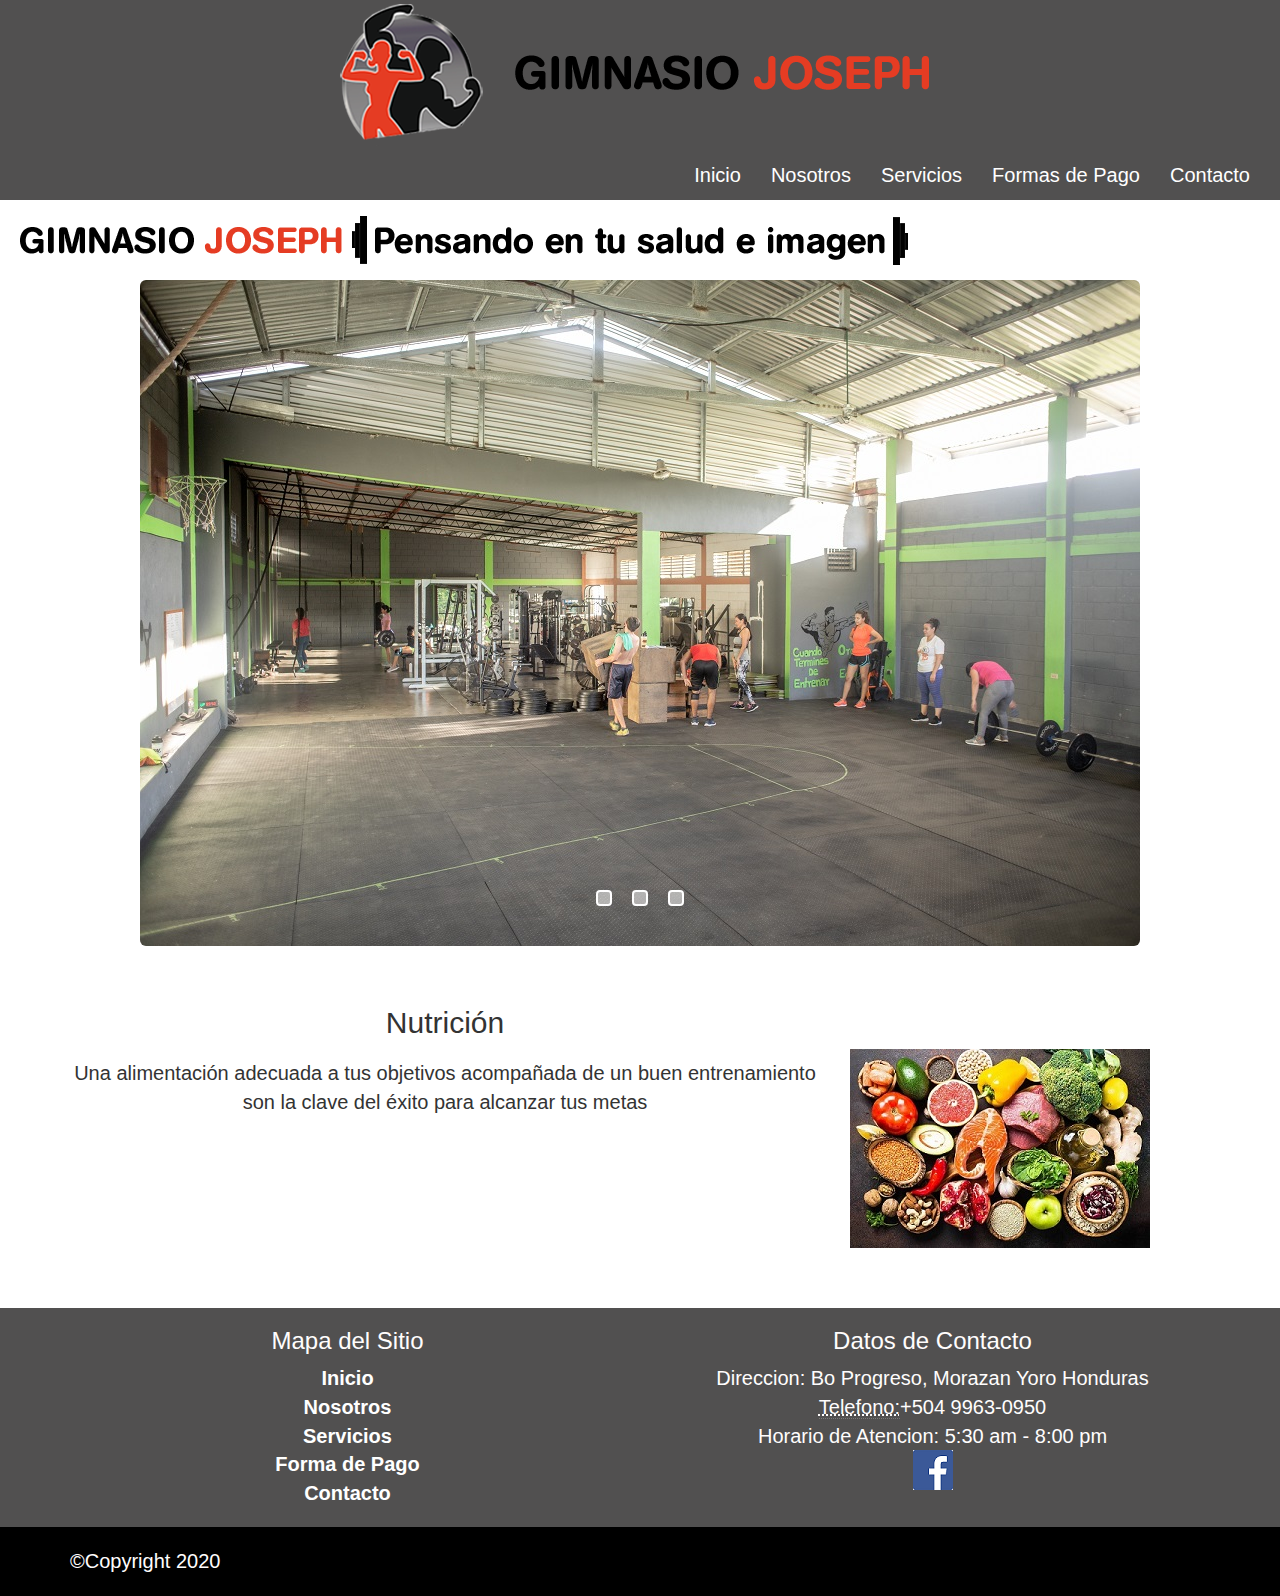
<file: index.html>
<!DOCTYPE html>
<html lang="en">
  <head>
    <meta charset="utf-8">
	<meta http-equiv="X-UA-Compatible" content="IE=edge">
	<meta name="viewport" content="width=device-width, initial-scale=1">
    <title>Gimnasio Joseph</title>
    <!-- Bootstrap -->
	<!-- <link href="css/bootstrap.css" rel="stylesheet"> -->
	<link href="css/bootstrap-3.3.7.css" rel="stylesheet" type="text/css">
	<link href="css/estilo.css" rel="stylesheet" type="text/css">

	<!-- HTML5 shim and Respond.js for IE8 support of HTML5 elements and media queries -->
	<!-- WARNING: Respond.js doesn't work if you view the page via file:// -->
	<!--[if lt IE 9]>
		  <script src="https://oss.maxcdn.com/html5shiv/3.7.2/html5shiv.min.js"></script>
		  <script src="https://oss.maxcdn.com/respond/1.4.2/respond.min.js"></script>
		<![endif]-->
  </head>
  <body>
  <!--Navegador-->

  
    <nav class="navbar navbar-default">
    <div style="text-align: center">
 	<img src="imagen/11.png" alt=""  style="max-width: 100%;width: auto;height: auto;">
 </div>
    <div class="container-fluid">
      <!-- Brand and toggle get grouped for better mobile display -->
      <div class="navbar-header">
        <button type="button" class="navbar-toggle collapsed" data-toggle="collapse" data-target="#defaultNavbar1" aria-expanded="false"><span class="sr-only">Toggle navigation</span><span class="icon-bar"></span><span class="icon-bar"></span><span class="icon-bar"></span></button>
		  <a class="navbar-brand" href="#"></a></div>
      <!-- Collect the nav links, forms, and other content for toggling -->
      <div class="collapse navbar-collapse" id="defaultNavbar1">
        <ul class="nav navbar-nav navbar-right">
          <li><a href="index.html">Inicio</a></li>
          <li><a href="nosotros.html">Nosotros</a></li>
          <li><a href="servicios.html">Servicios</a></li>
          <li><a href="pago.html">Formas de Pago</a></li>
          <li><a href="contacto.html">Contacto</a></li>
         
        </ul>
        
       
      </div>
      <!-- /.navbar-collapse -->
    </div>
    <!-- /.container-fluid -->
  </nav>

  <!--titulo-->
  <div style="text-align:inherit">
 	<img src="imagen/eslogan.png" alt=""  style="max-width: 100%;width: auto;height: auto; padding: 15px;">
 </div>
  
  	
  <!--Nutricion-->
 
    
    
    
  <!--Carrucel--> 
 
   <center>

   <div class="container-all">
      <input type="radio" id="1" name="image-slide" hidden/>
      <input type="radio" id="2" name="image-slide" hidden/>
      <input type="radio" id="3" name="image-slide" hidden/>
      <div class="slide">
         <div class="item-slide">
            <img src="imagen/local3.jpg">
         </div>
         <div class="item-slide">
            <img src="imagen/pelotas.jpg">
         </div>
         <div class="item-slide">
            <img src="imagen/local334.jpg">
         </div>
      </div>
      <div class="pagination">
         <label class="pagination-item" for="1">
         <img src="imagen/local3.jpg">
         </label>
         <label class="pagination-item" for="2">
         <img src="imagen/pelotas.jpg">
         </label>
         <label class="pagination-item" for="3">
         <img src="imagen/local334.jpg">
         </label>
      </div>
   </div>
  </center>
  
  
  <!--Nutricion-->
   
   
    <section>  
   <div class="container espacio">
   	<div class="row">
   		<div class="col-md-8">
   		<center>
   			<h2>Nutrición</h2>
   		</div>
   		<div class="col-md-8">
   			<p>
   			<center>
   			Una alimentación adecuada a tus objetivos acompañada de un buen entrenamiento son la clave del éxito para alcanzar tus metas </center></p>
   			</center>
   		</div>
   		
   		<div class="col-md-4">
   			<img src="imagen/nutricion.jpg" alt="">
   		</div>
   		
   		
   		
   	</div>
   </div>
</section>
  <!--Pie de Pagina-->
  
   	  <footer>
	      
		  <section class="pie1 ">
		      <div class="container">
			     <div class="row text-center">
					 <div class="col-md-6">
						 <h3>Mapa del Sitio</h3>
						  <dl>
							  <dt><a href="index.html">Inicio</a></dt>
							  <dt><a href="nosotros.html">Nosotros</a></dt>
							  <dt><a href="servicios.html">Servicios</a></dt>
							  <dt><a href="pago.html">Forma de Pago</a></dt>
							  <dt><a href="contacto.html">Contacto</a></dt>
						 </dl>
					 </div>
					 <div class="col-md-6">
						 <h3>Datos de Contacto</h3>
						  <adress>
							  Direccion: Bo Progreso, Morazan Yoro Honduras<br>
							  <abbr title="phone">Telefono:</abbr>+504 9963-0950 <br>
							  Horario de Atencion: 5:30 am - 8:00 pm <br>
						 </adress>
						 <a href="https://www.facebook.com/profile.php?id=100009356164687"><img src="imagen/584ac2d03ac3a570f94a666d.png" alt=""></a>
					 </div>
				  </div>
			  
			  </div>
		  </section>

		  
		  <section class="pie2">
		      		  <div class="container">
			  &copy;Copyright 2020
		  </div>
		  </section>
	    
	  </footer>
  
  
  
  
  
	<!-- jQuery (necessary for Bootstrap's JavaScript plugins) --> 
	<script src="js/jquery-1.11.3.min.js"></script>

	<!-- Include all compiled plugins (below), or include individual files as needed --> 
	<!-- <script src="js/bootstrap.js"></script> -->
  <script src="js/bootstrap-3.3.7.js"></script>
</body>
</html>
</file>
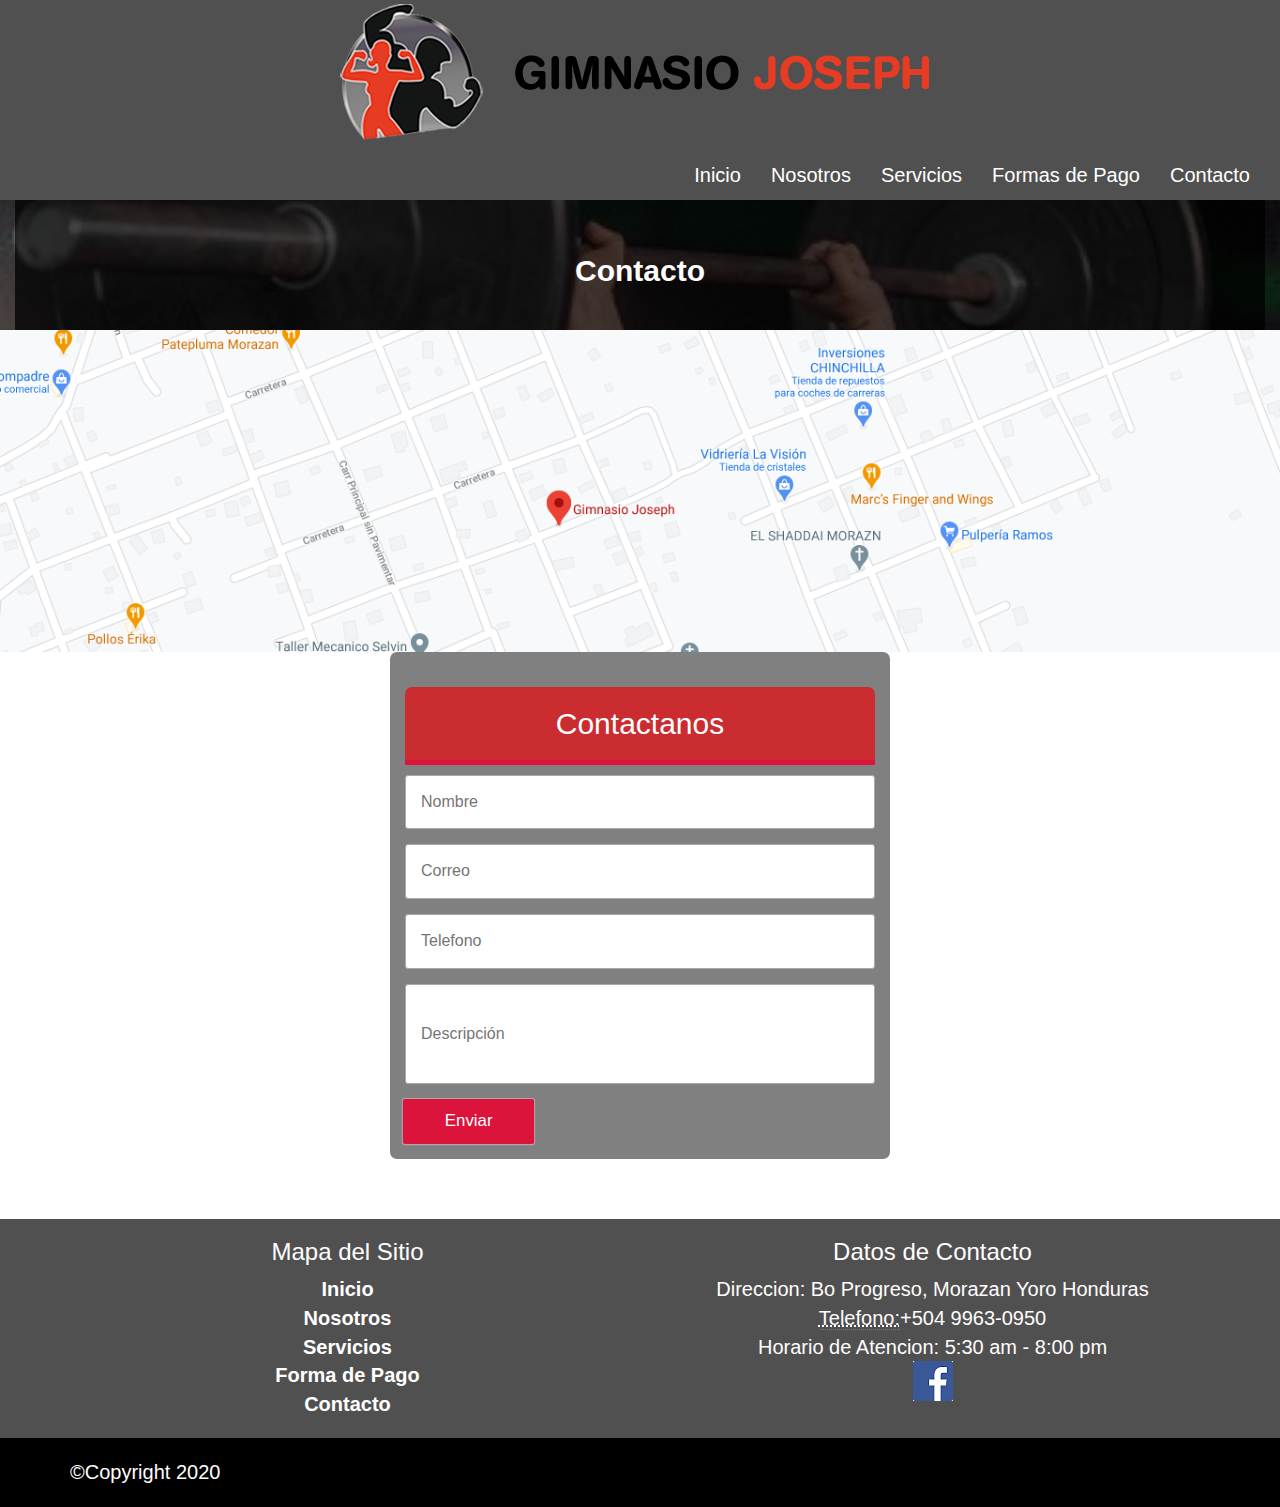
<file: contacto.html>
<!DOCTYPE html>
<html lang="en">
  <head>
    <meta charset="utf-8">
	<meta http-equiv="X-UA-Compatible" content="IE=edge">
	<meta name="viewport" content="width=device-width, initial-scale=1">
    <title>Gimnasio Joseph</title>
    <!-- Bootstrap -->
	<!-- <link href="css/bootstrap.css" rel="stylesheet"> -->
	<link href="css/bootstrap-3.3.7.css" rel="stylesheet" type="text/css">
	<link href="css/estilo.css" rel="stylesheet" type="text/css">

	<!-- HTML5 shim and Respond.js for IE8 support of HTML5 elements and media queries -->
	<!-- WARNING: Respond.js doesn't work if you view the page via file:// -->
	<!--[if lt IE 9]>
		  <script src="https://oss.maxcdn.com/html5shiv/3.7.2/html5shiv.min.js"></script>
		  <script src="https://oss.maxcdn.com/respond/1.4.2/respond.min.js"></script>
		<![endif]-->
  </head>
  <body>
  <!--Navegador-->
  <section>
   
  </section>
  
    <nav class="navbar navbar-default">
    <div style="text-align: center">
 	<img src="imagen/11.png" alt=""  style="max-width: 100%;width: auto;height: auto;">
 </div>
    <div class="container-fluid">
      <!-- Brand and toggle get grouped for better mobile display -->
      <div class="navbar-header">
        <button type="button" class="navbar-toggle collapsed" data-toggle="collapse" data-target="#defaultNavbar1" aria-expanded="false"><span class="sr-only">Toggle navigation</span><span class="icon-bar"></span><span class="icon-bar"></span><span class="icon-bar"></span></button>
		  <a class="navbar-brand" href="#"></a></div>
      <!-- Collect the nav links, forms, and other content for toggling -->
      <div class="collapse navbar-collapse" id="defaultNavbar1">
        <ul class="nav navbar-nav navbar-right">
          <li><a href="index.html">Inicio</a></li>
          <li><a href="nosotros.html">Nosotros</a></li>
          <li><a href="servicios.html">Servicios</a></li>
          <li><a href="pago.html">Formas de Pago</a></li>
          <li><a href="contacto.html">Contacto</a></li>
         
        </ul>
        
       
      </div>
      <!-- /.navbar-collapse -->
    </div>
    <!-- /.container-fluid -->
  </nav>


  	
    
    
    
  <!--Contenido--> 
 <section>
 	<div class="container-fluid" id="titulo">
     <div class="subtitulo">
     	<h2><strong>Contacto</strong></B></h2>
     </div>
 	</div>
 </section>
  
  <!--contacto-->
<a href="https://www.google.com/maps/place/Gimnasio+Joseph/@15.3160252,-87.6003437,17z/data=!3m1!4b1!4m5!3m4!1s0x8f661e963c9d52fd:0x749cbf1bc000929d!8m2!3d15.31602!4d-87.598155"><img src="imagen/2020-10-20.png" alt="" width="100%"></a>
 
 
<!--Formulario-->
<form action="resgistrar.php" method="post" class="form-register">
<h2 class="form-titulo">Contactanos</h2>
<div class="contenedor-inputs">
	<input type="text" name="nombre" placeholder="Nombre" class="input-48" required>
	<input type="text" name="correo" placeholder="Correo" class="input-48" required>
	<input type="text" name="telefono" placeholder="Telefono" class="input-48" required>
	<input type="text" name="descripción" placeholder="Descripción" class="input-100" required>
	<input type="submit" value="Enviar" class="btn-enviar" required>
</div>
</form>
 
  <!--Pie de Pagina-->
  
   	  <footer>
	      
		  <section class="pie1 ">
		      <div class="container">
			     <div class="row text-center">
					 <div class="col-md-6">
						 <h3>Mapa del Sitio</h3>
						  <dl>
							  <dt><a href="index.html">Inicio</a></dt>
							  <dt><a href="nosotros.html">Nosotros</a></dt>
							  <dt><a href="servicios.html">Servicios</a></dt>
							  <dt><a href="pago.html">Forma de Pago</a></dt>
							  <dt><a href="contacto.html">Contacto</a></dt>
						 </dl>
					 </div>
					 <div class="col-md-6">
						 <h3>Datos de Contacto</h3>
						  <adress>
							  Direccion: Bo Progreso, Morazan Yoro Honduras<br>
							  <abbr title="phone">Telefono:</abbr>+504 9963-0950 <br>
							  Horario de Atencion: 5:30 am - 8:00 pm <br>
						 </adress>
						 <a href="https://www.facebook.com/profile.php?id=100009356164687"><img src="imagen/584ac2d03ac3a570f94a666d.png" alt=""></a>
					 </div>
				  </div>
			  
			  </div>
		  </section>

		  
		  <section class="pie2">
		      		  <div class="container">
			  &copy;Copyright 2020
		  </div>
		  </section>
	    
	  </footer>
  
  
  
  
  
	<!-- jQuery (necessary for Bootstrap's JavaScript plugins) --> 
	<script src="js/jquery-1.11.3.min.js"></script>

	<!-- Include all compiled plugins (below), or include individual files as needed --> 
	<!-- <script src="js/bootstrap.js"></script> -->
  <script src="js/bootstrap-3.3.7.js"></script>
</body>
</html>
</file>
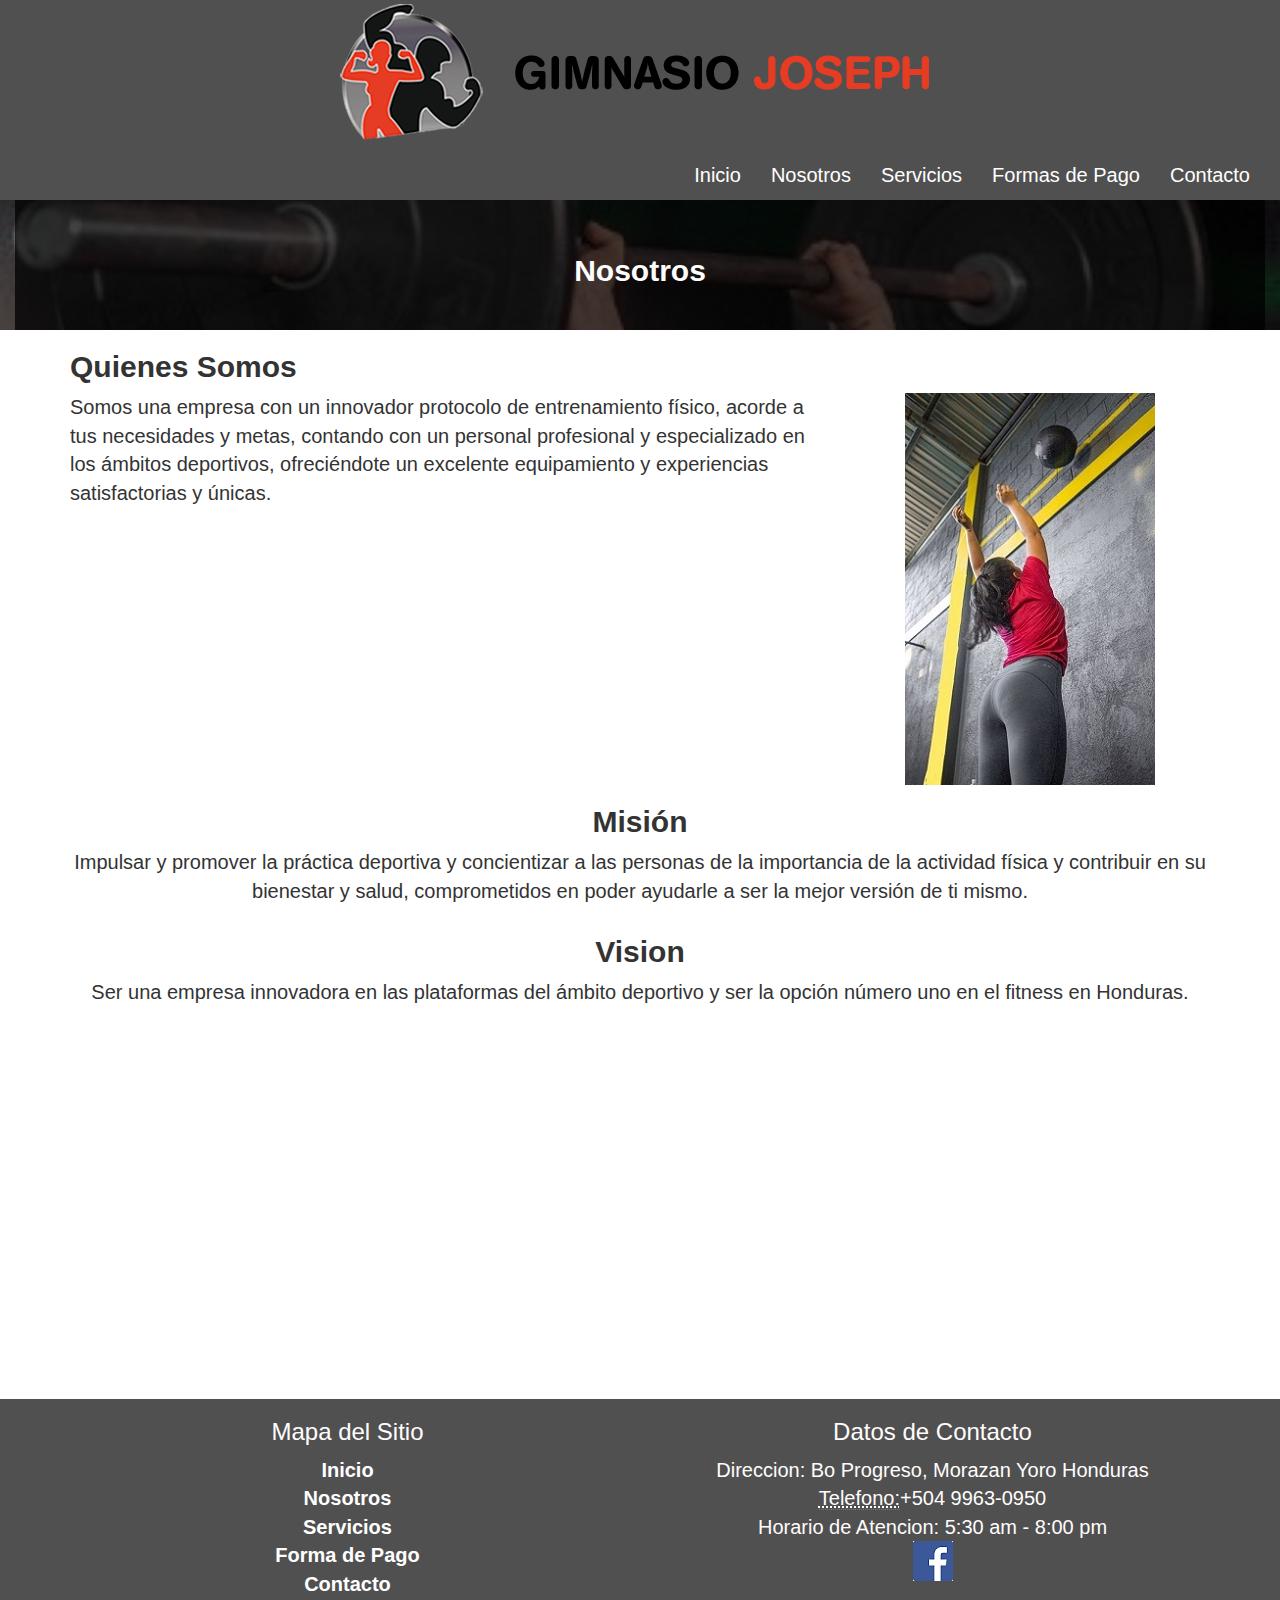
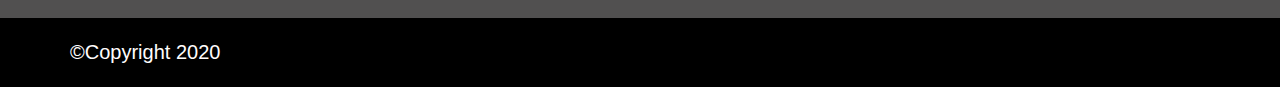
<file: nosotros.html>
<!DOCTYPE html>
<html lang="en">
  <head>
    <meta charset="utf-8">
	<meta http-equiv="X-UA-Compatible" content="IE=edge">
	<meta name="viewport" content="width=device-width, initial-scale=1">
    <title>Gimnasio Joseph</title>
    <!-- Bootstrap -->
	<!-- <link href="css/bootstrap.css" rel="stylesheet"> -->
	<link href="css/bootstrap-3.3.7.css" rel="stylesheet" type="text/css">
	<link href="css/estilo.css" rel="stylesheet" type="text/css">

	<!-- HTML5 shim and Respond.js for IE8 support of HTML5 elements and media queries -->
	<!-- WARNING: Respond.js doesn't work if you view the page via file:// -->
	<!--[if lt IE 9]>
		  <script src="https://oss.maxcdn.com/html5shiv/3.7.2/html5shiv.min.js"></script>
		  <script src="https://oss.maxcdn.com/respond/1.4.2/respond.min.js"></script>
		<![endif]-->
  </head>
  <body>
  <!--Navegador-->
  <section>
   
  </section>
  
    <nav class="navbar navbar-default">
    <div style="text-align: center">
 	<img src="imagen/11.png" alt=""  style="max-width: 100%;width: auto;height: auto;">
 </div>
    <div class="container-fluid">
      <!-- Brand and toggle get grouped for better mobile display -->
      <div class="navbar-header">
        <button type="button" class="navbar-toggle collapsed" data-toggle="collapse" data-target="#defaultNavbar1" aria-expanded="false"><span class="sr-only">Toggle navigation</span><span class="icon-bar"></span><span class="icon-bar"></span><span class="icon-bar"></span></button>
		  <a class="navbar-brand" href="#"></a></div>
      <!-- Collect the nav links, forms, and other content for toggling -->
      <div class="collapse navbar-collapse" id="defaultNavbar1">
        <ul class="nav navbar-nav navbar-right">
          <li><a href="index.html">Inicio</a></li>
          <li><a href="nosotros.html">Nosotros</a></li>
          <li><a href="servicios.html">Servicios</a></li>
          <li><a href="pago.html">Formas de Pago</a></li>
          <li><a href="contacto.html">Contacto</a></li>
         
        </ul>
        
       
      </div>
      <!-- /.navbar-collapse -->
    </div>
    <!-- /.container-fluid -->
  </nav>


  	
    
    
    
  <!--Contenido--> 
 <section>
 	<div class="container-fluid" id="titulo">
     <div class="subtitulo">
     	<h2><strong>Nosotros</strong></B></h2>
     </div>
 	
 </div>
   
   
    <section>  
   <div class="container">
   	<div class="row">
   		<div class="col-md-12">
   			<h2><strong>Quienes Somos</strong></h2>
   		</div>
   		
   		<div class="col-md-8">
   			<p>Somos una empresa con un innovador protocolo de entrenamiento físico, acorde a tus necesidades y metas, contando con un personal profesional y especializado en los ámbitos deportivos, ofreciéndote un excelente equipamiento y experiencias satisfactorias y únicas.</p>
   		</div>
   			<div class="col-md-4">
   			<Center>
   			<img src="imagen/photo4927302437954496856.jpg" alt="">
   			</Center>
   		</div>
   	</div>
</div>
   	<center>
   <div class="container">
   	<div class="row">
   		<div class="col-md-12">
			<h2><STRONG>Misión</strong></h2>
   		</div>
   		
   		<div class="col-md-12">
   			<p>Impulsar y promover la práctica deportiva y concientizar a las personas de la importancia de la actividad física y contribuir en su bienestar y salud, comprometidos en poder ayudarle a ser la mejor versión de ti mismo.</p>
   		</div>
   		
   		
   	</div>
</div>
  
  <div class="container">
   	<div class="row">	  	
  	  	<div class="col-md-12">
   			<h2><strong>Vision</strong></h2>
   		</div>
   		
  	  	<div class="col-md-12">	
   		<p>Ser una empresa innovadora en las plataformas del ámbito deportivo y ser la opción número uno en el fitness en Honduras.</p>
   		</div>
   			</div>
</div>
  	  	
   	  	</center>
   	  	<center>
   	  <iframe width="560" height="315" src="https://www.youtube.com/embed/_9PT5Du-cjo" frameborder="0" allow="accelerometer; autoplay; clipboard-write; encrypted-media; gyroscope; picture-in-picture" allowfullscreen></iframe>
        </center>
 </section>
  <!--Pie de Pagina-->
  
   	  <footer>
	      
		  <section class="pie1 ">
		      <div class="container">
			     <div class="row text-center">
					 <div class="col-md-6">
						 <h3>Mapa del Sitio</h3>
						  <dl>
							  <dt><a href="index.html">Inicio</a></dt>
							  <dt><a href="nosotros.html">Nosotros</a></dt>
							  <dt><a href="servicios.html">Servicios</a></dt>
							  <dt><a href="pago.html">Forma de Pago</a></dt>
							  <dt><a href="contacto.html">Contacto</a></dt>
						 </dl>
					 </div>
					 <div class="col-md-6">
						 <h3>Datos de Contacto</h3>
						  <adress>
							  Direccion: Bo Progreso, Morazan Yoro Honduras<br>
							  <abbr title="phone">Telefono:</abbr>+504 9963-0950 <br>
							  Horario de Atencion: 5:30 am - 8:00 pm <br>
						 </adress>
						 <a href="https://www.facebook.com/profile.php?id=100009356164687"><img src="imagen/584ac2d03ac3a570f94a666d.png" alt=""></a>
					 </div>
				  </div>
			  
			  </div>
		  </section>

		  
		  <section class="pie2">
		      		  <div class="container">
			  &copy;Copyright 2020
		  </div>
		  </section>
	    
	  </footer>
  
  
  
  
  
	<!-- jQuery (necessary for Bootstrap's JavaScript plugins) --> 
	<script src="js/jquery-1.11.3.min.js"></script>

	<!-- Include all compiled plugins (below), or include individual files as needed --> 
	<!-- <script src="js/bootstrap.js"></script> -->
  <script src="js/bootstrap-3.3.7.js"></script>
</body>
</html>
</file>
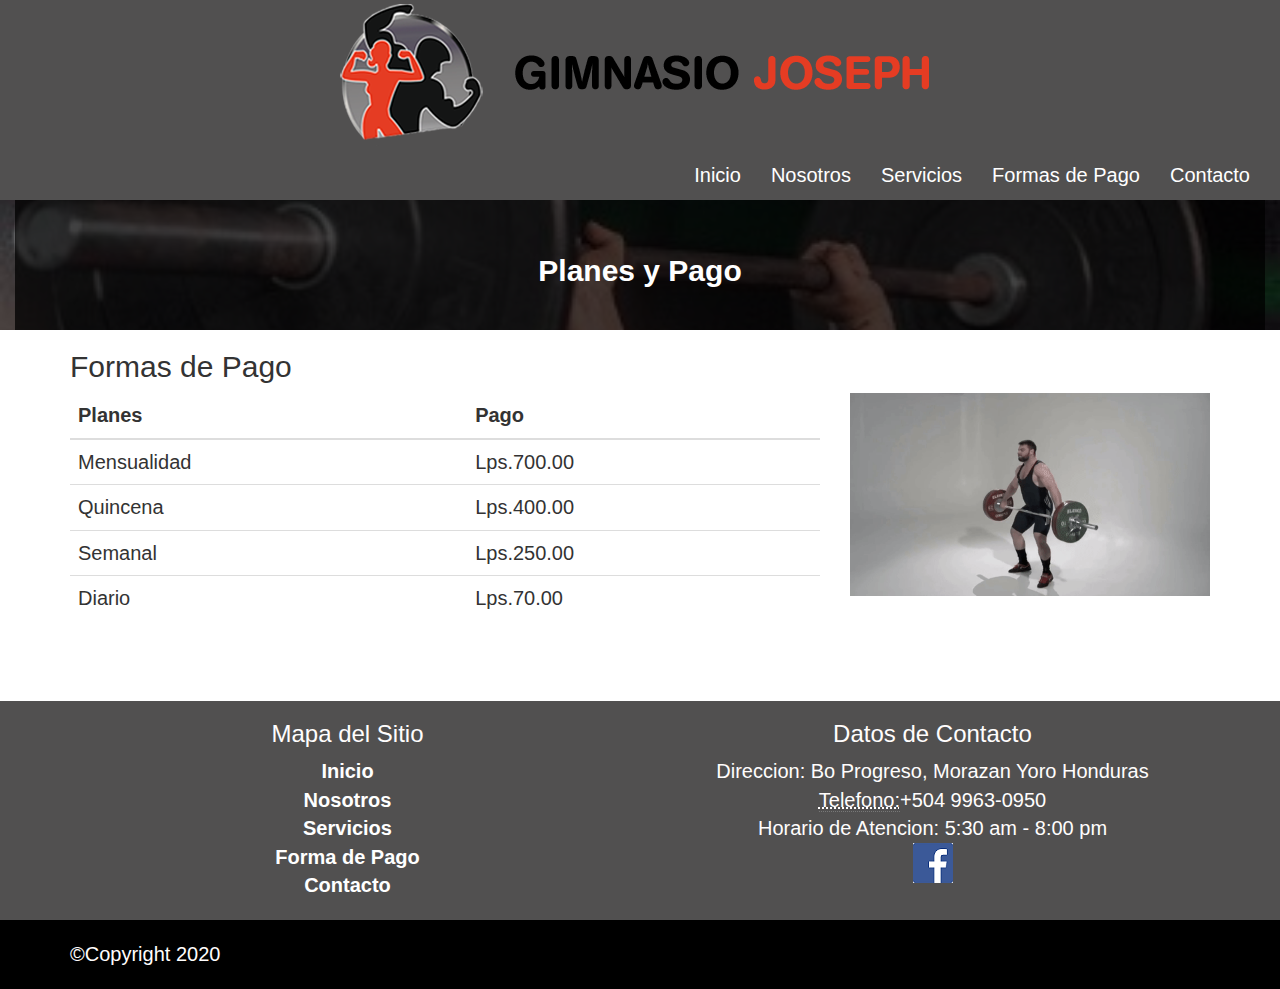
<file: pago.html>
<!DOCTYPE html>
<html lang="en">
  <head>
    <meta charset="utf-8">
	<meta http-equiv="X-UA-Compatible" content="IE=edge">
	<meta name="viewport" content="width=device-width, initial-scale=1">
    <title>Gimnasio Joseph</title>
    <!-- Bootstrap -->
	<!-- <link href="css/bootstrap.css" rel="stylesheet"> -->
	<link href="css/bootstrap-3.3.7.css" rel="stylesheet" type="text/css">
	<link href="css/estilo.css" rel="stylesheet" type="text/css">

	<!-- HTML5 shim and Respond.js for IE8 support of HTML5 elements and media queries -->
	<!-- WARNING: Respond.js doesn't work if you view the page via file:// -->
	<!--[if lt IE 9]>
		  <script src="https://oss.maxcdn.com/html5shiv/3.7.2/html5shiv.min.js"></script>
		  <script src="https://oss.maxcdn.com/respond/1.4.2/respond.min.js"></script>
		<![endif]-->
  </head>
  <body>
  <!--Navegador-->
  <section>
   
  </section>
  
    <nav class="navbar navbar-default">
    <div style="text-align: center">
 	<img src="imagen/11.png" alt=""  style="max-width: 100%;width: auto;height: auto;">
 </div>
    <div class="container-fluid">
      <!-- Brand and toggle get grouped for better mobile display -->
      <div class="navbar-header">
        <button type="button" class="navbar-toggle collapsed" data-toggle="collapse" data-target="#defaultNavbar1" aria-expanded="false"><span class="sr-only">Toggle navigation</span><span class="icon-bar"></span><span class="icon-bar"></span><span class="icon-bar"></span></button>
		  <a class="navbar-brand" href="#"></a></div>
      <!-- Collect the nav links, forms, and other content for toggling -->
      <div class="collapse navbar-collapse" id="defaultNavbar1">
        <ul class="nav navbar-nav navbar-right">
          <li><a href="index.html">Inicio</a></li>
          <li><a href="nosotros.html">Nosotros</a></li>
          <li><a href="servicios.html">Servicios</a></li>
          <li><a href="pago.html">Formas de Pago</a></li>
          <li><a href="contacto.html">Contacto</a></li>
         
        </ul>
        
       
      </div>
      <!-- /.navbar-collapse -->
    </div>
    <!-- /.container-fluid -->
  </nav>


  	
    
    
    
  <!--Contenido--> 
<section>
 	<div class="container-fluid" id="titulo">
     <div class="subtitulo">
     	<h2><strong>Planes y Pago</strong></B></h2>
     </div>
</Section>
<section>
   <div class="container">
   		<div class="row">
   			<div class="col-md-12">
   				<h2>Formas de Pago</h2>
   			</div>
   		
   			<div class="col-md-8">	
   				<table class="table">
   					<thead>
   						<tr>
   							<th>Planes</th>
   							<th>Pago</th>
   						</tr>
   					</thead>
   					<tbody>
   						<tr>
   							<td>Mensualidad</td>
   							<td>Lps.700.00</td>	
   						</tr>
   						<tr>
   						  <td>Quincena</td>
   						  <td>Lps.400.00</td>  
					  </tr>
   						<tr>
   						  <td>Semanal</td>
   						  <td>Lps.250.00</td>
					  </tr>
   						<tr>
   						  <td>Diario</td>
   						  <td>Lps.70.00</td>
					  </tr>
   					</tbody>
   				</table>
   			</div>
   			
   			<div class="col-md-4">
   				<img src="imagen/VeneratedHomelyHorsechestnutleafminer-size_restricted.gif" alt="">
   			</div>
   			
   			
   			
   		</div>
   	</div>
   
 </section>
  <!--Pie de Pagina-->
  
   	  <footer>
	      
		  <section class="pie1 ">
		      <div class="container">
			     <div class="row text-center">
					 <div class="col-md-6">
						 <h3>Mapa del Sitio</h3>
						  <dl>
							  <dt><a href="index.html">Inicio</a></dt>
							  <dt><a href="nosotros.html">Nosotros</a></dt>
							  <dt><a href="servicios.html">Servicios</a></dt>
							  <dt><a href="pago.html">Forma de Pago</a></dt>
							  <dt><a href="contacto.html">Contacto</a></dt>
						 </dl>
					 </div>
					 <div class="col-md-6">
						 <h3>Datos de Contacto</h3>
						  <adress>
							  Direccion: Bo Progreso, Morazan Yoro Honduras<br>
							  <abbr title="phone">Telefono:</abbr>+504 9963-0950 <br>
							  Horario de Atencion: 5:30 am - 8:00 pm <br>
						 </adress>
						 <a href="https://www.facebook.com/profile.php?id=100009356164687"><img src="imagen/584ac2d03ac3a570f94a666d.png" alt=""></a>
					 </div>
				  </div>
			  
			  </div>
		  </section>

		  
		  <section class="pie2">
		      		  <div class="container">
			  &copy;Copyright 2020
		  </div>
		  </section>
	    
	  </footer>
  
  
  
  
  
	<!-- jQuery (necessary for Bootstrap's JavaScript plugins) --> 
	<script src="js/jquery-1.11.3.min.js"></script>

	<!-- Include all compiled plugins (below), or include individual files as needed --> 
	<!-- <script src="js/bootstrap.js"></script> -->
  <script src="js/bootstrap-3.3.7.js"></script>
</body>
</html>
</file>
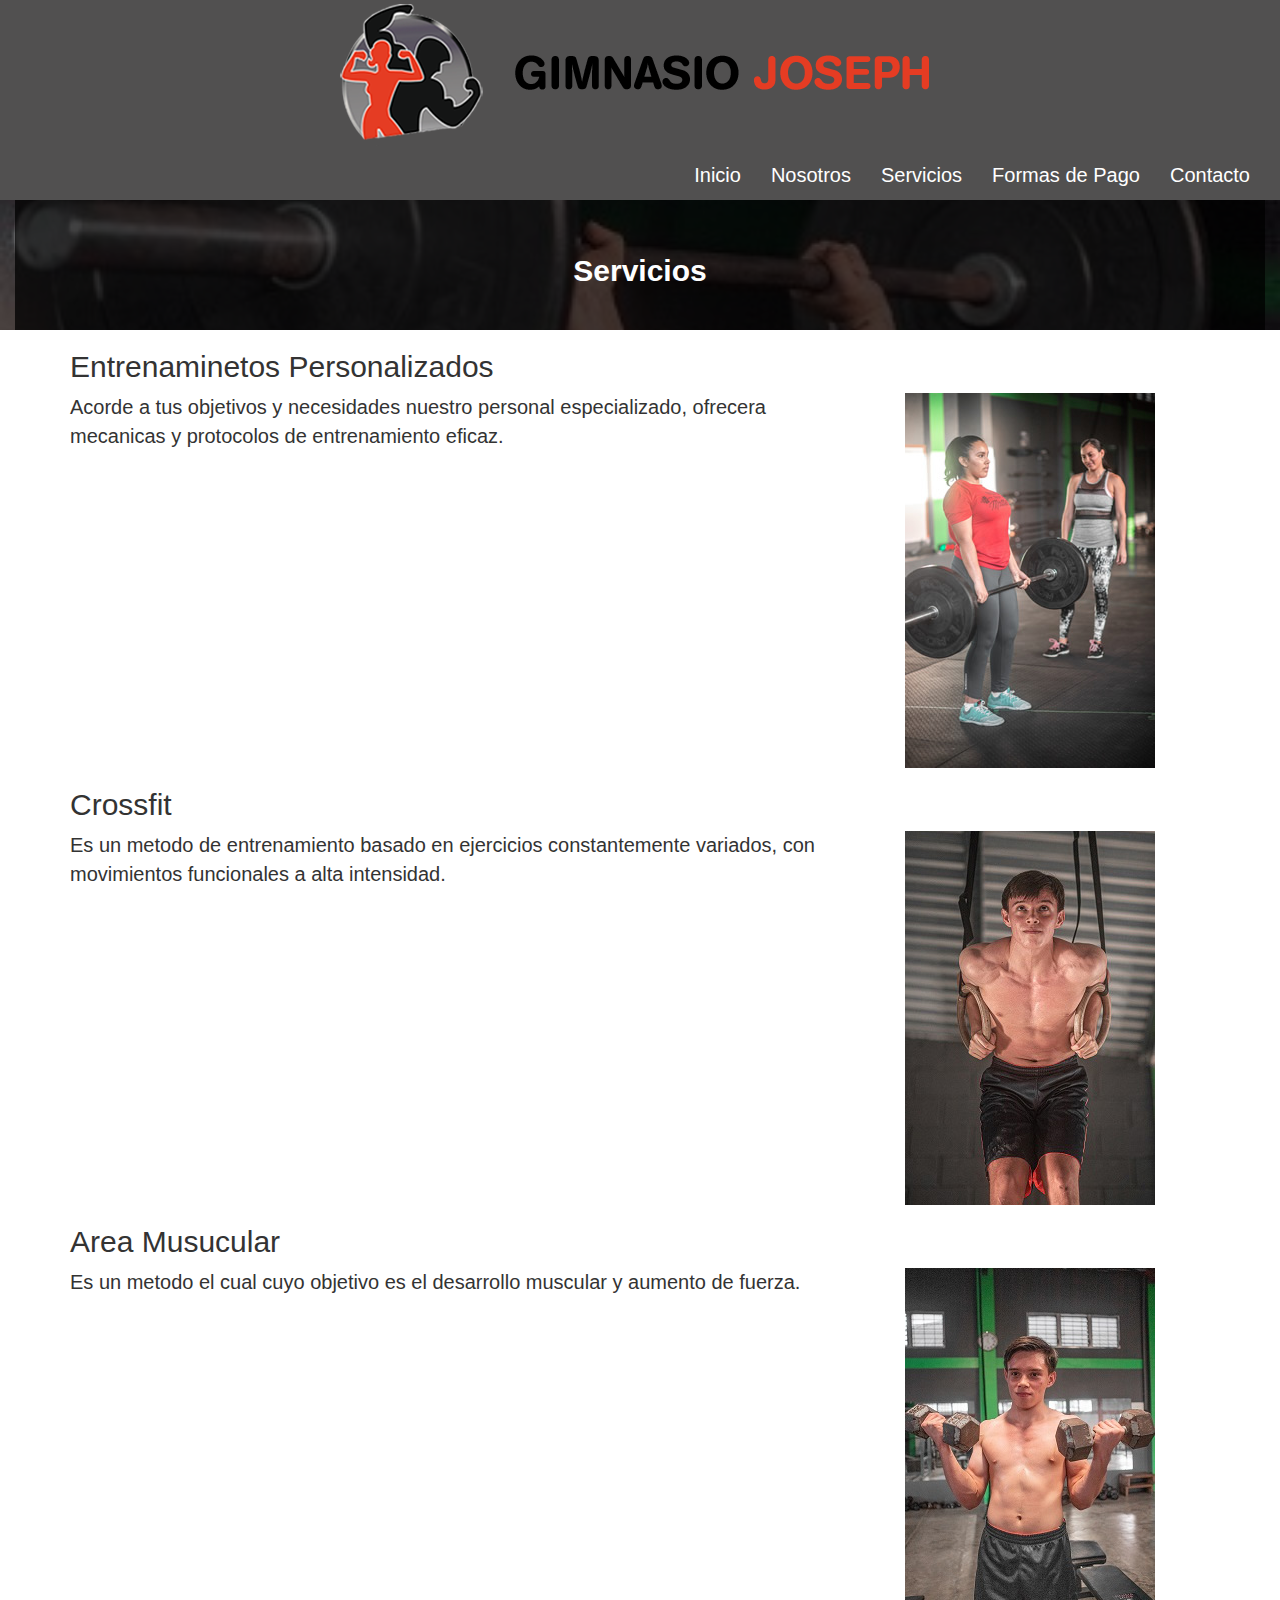
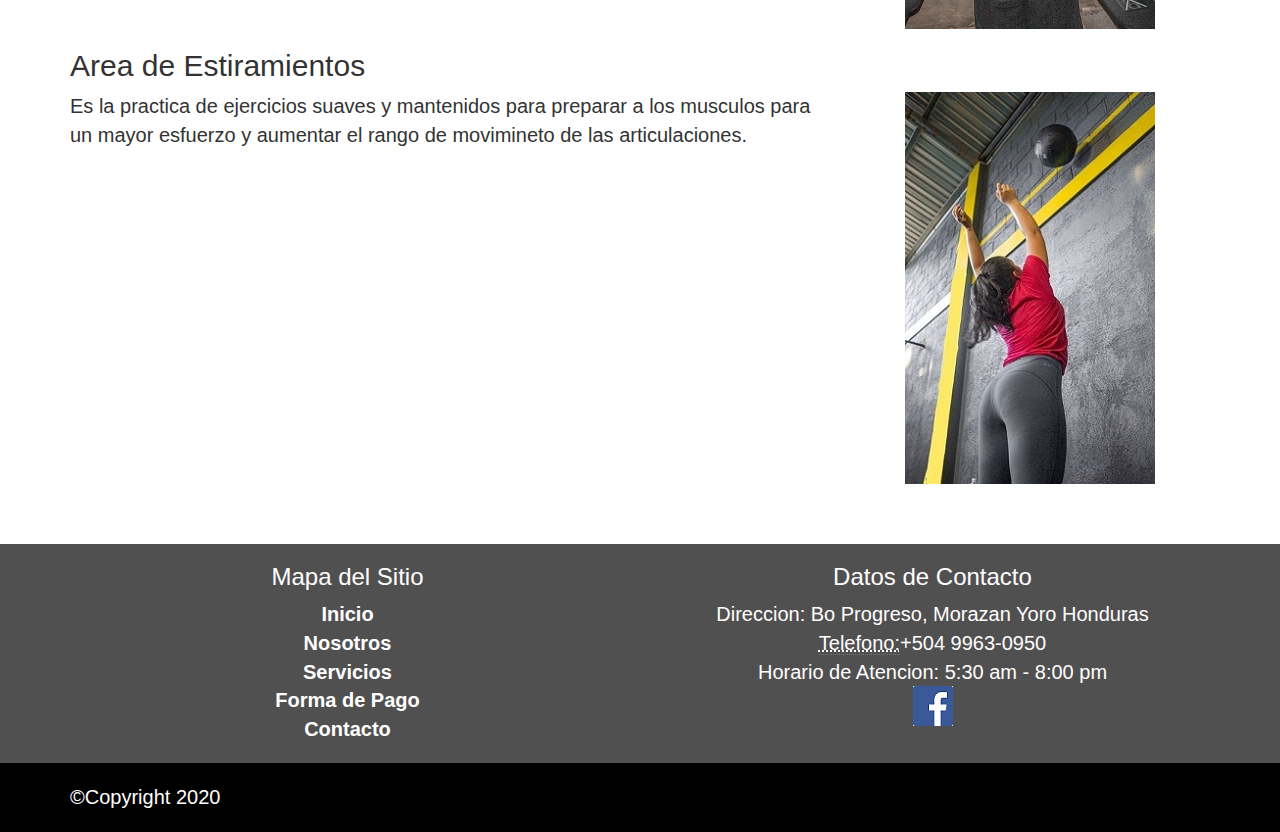
<file: servicios.html>
<!DOCTYPE html>
<html lang="en">
  <head>
    <meta charset="utf-8">
	<meta http-equiv="X-UA-Compatible" content="IE=edge">
	<meta name="viewport" content="width=device-width, initial-scale=1">
    <title>Gimnasio Joseph</title>
    <!-- Bootstrap -->
	<!-- <link href="css/bootstrap.css" rel="stylesheet"> -->
	<link href="css/bootstrap-3.3.7.css" rel="stylesheet" type="text/css">
	<link href="css/estilo.css" rel="stylesheet" type="text/css">

	<!-- HTML5 shim and Respond.js for IE8 support of HTML5 elements and media queries -->
	<!-- WARNING: Respond.js doesn't work if you view the page via file:// -->
	<!--[if lt IE 9]>
		  <script src="https://oss.maxcdn.com/html5shiv/3.7.2/html5shiv.min.js"></script>
		  <script src="https://oss.maxcdn.com/respond/1.4.2/respond.min.js"></script>
		<![endif]-->
  </head>
  <body>
  <!--Navegador-->
 
  
    <nav class="navbar navbar-default">
    <div style="text-align: center">
 	<img src="imagen/11.png" alt=""  style="max-width: 100%;width: auto;height: auto;">
 </div>
    <div class="container-fluid">
      <!-- Brand and toggle get grouped for better mobile display -->
      <div class="navbar-header">
        <button type="button" class="navbar-toggle collapsed" data-toggle="collapse" data-target="#defaultNavbar1" aria-expanded="false"><span class="sr-only">Toggle navigation</span><span class="icon-bar"></span><span class="icon-bar"></span><span class="icon-bar"></span></button>
		  <a class="navbar-brand" href="#"></a></div>
      <!-- Collect the nav links, forms, and other content for toggling -->
      <div class="collapse navbar-collapse" id="defaultNavbar1">
        <ul class="nav navbar-nav navbar-right">
          <li><a href="index.html">Inicio</a></li>
          <li><a href="nosotros.html">Nosotros</a></li>
          <li><a href="servicios.html">Servicios</a></li>
          <li><a href="pago.html">Formas de Pago</a></li>
          <li><a href="contacto.html">Contacto</a></li>
         
        </ul>
        
       
      </div>
      <!-- /.navbar-collapse -->
    </div>
    <!-- /.container-fluid -->
  </nav>


  	
    
    
    
  <!--Contenido--> 

 	<div class="container-fluid" id="titulo">
     <div class="subtitulo">
     	<h2><strong>Servicios</strong></B></h2>
     </div>
 	
 </div>
  <section>  
   <div class="container">
   	<div class="row">
   		<div class="col-md-12">
   			<h2>Entrenaminetos Personalizados</h2>
   		</div>
   		
   		<div class="col-md-8">
   			<p>Acorde a tus objetivos y necesidades nuestro personal especializado, ofrecera mecanicas y protocolos de entrenamiento eficaz.</p>
   		</div>
   		
   		<center>
   		<div class="col-md-4">
   		<img src="imagen/servicio1.jpg" alt="">
   		
   		
   	</div>
   </div> 	
   
   </div>
   
   <div class="container">
   	<div class="row">
   		<div class="col-md-12">
   			<h2>Crossfit</h2>
   		</div>
   		
   		<div class="col-md-8">
   			<p>Es un metodo de entrenamiento basado en ejercicios constantemente variados, con movimientos funcionales a alta intensidad.</p>
	  </div>
   		
   		<center>
   		<div class="col-md-4">
   		<img src="imagen/servicio2.jpg" alt="">
   		
   		
   	</div>
   </div>
	   </div> 	
   
    <div class="container">
   	<div class="row">
   		<div class="col-md-12">
   			<h2>Area Musucular</h2>
   		</div>
   		
   		<div class="col-md-8">
   			<p>Es un metodo el cual cuyo objetivo es el desarrollo muscular y aumento de fuerza.</p>
   		</div>
   		
   		<center>
   		<div class="col-md-4">
   		<img src="imagen/servicio3.jpg" alt="">
   		
   		
   	</div>
   </div> 	
   
   </div>
   
      <div class="container">
   	<div class="row">
	  <div class="col-md-12">
		<h2>Area de Estiramientos</h2>
   		</div>
   		
   		<div class="col-md-8">
   			<p>Es la practica de ejercicios suaves y mantenidos para preparar a los musculos para un mayor esfuerzo y aumentar el rango de movimineto de las articulaciones.</p>
   		</div>
   		
   		<center>
   		<div class="col-md-4">
   		<img src="imagen/servicio4.jpg" alt="">
   		
   		
   	</div>
   </div> 	
   
   </div>
  
   

  
  </section>
    
   
   
 
  <!--Pie de Pagina-->
  
   	  <footer>
	      
		  <section class="pie1 ">
		      <div class="container">
			     <div class="row text-center">
					 <div class="col-md-6">
						 <h3>Mapa del Sitio</h3>
						  <dl>
							  <dt><a href="index.html">Inicio</a></dt>
							  <dt><a href="nosotros.html">Nosotros</a></dt>
							  <dt><a href="servicios.html">Servicios</a></dt>
							  <dt><a href="pago.html">Forma de Pago</a></dt>
							  <dt><a href="contacto.html">Contacto</a></dt>
						 </dl>
					 </div>
					 <div class="col-md-6">
						 <h3>Datos de Contacto</h3>
						  <adress>
							  Direccion: Bo Progreso, Morazan Yoro Honduras<br>
							  <abbr title="phone">Telefono:</abbr>+504 9963-0950 <br>
							  Horario de Atencion: 5:30 am - 8:00 pm<br>
						 </adress>
						 <a href="https://www.facebook.com/profile.php?id=100009356164687"><img src="imagen/584ac2d03ac3a570f94a666d.png" alt=""></a>
					 </div>
				  </div>
			  
			  </div>
		  </section>

		  
		  <section class="pie2">
		      		  <div class="container">
			  &copy;Copyright 2020
		  </div>
		  </section>
	    
	  </footer>
  
  
  
  
  
	<!-- jQuery (necessary for Bootstrap's JavaScript plugins) --> 
	<script src="js/jquery-1.11.3.min.js"></script>

	<!-- Include all compiled plugins (below), or include individual files as needed --> 
	<!-- <script src="js/bootstrap.js"></script> -->
  <script src="js/bootstrap-3.3.7.js"></script>
</body>
</html>
</file>
<file: css/estilo.css>
.navbar-default{
	background-color: rgba(81,80,80,1.00);
	margin-bottom: 0px;
	border: 0px;
}

.navbar{
	border-radius:  0px;
}
.navbar-default .navbar-nav > li > a {
    color: #fff;
}

.navbar-default .navbar-toggle .icon-bar {
    background-color: #fdfdfd;
}

.navbar-default .navbar-nav:hover > li > a {
    color: #fff;
}

body{
	font-size: 20px;
}
.pie1{
	width: 100%;
	background-color: rgba(81,80,80,1.00); 
	color: rgba(255,253,253,1.00);
	margin-top: 60px;
}

.pie1 a {
	color: rgba(0,0,0,1.00);
}

.pie1 a:hover {
	color: rgba(255,255,255,1.00);
	min-width: 100%;
		
}

.pie2{
	min-width:  100%;
	background-color: #000000;
	color: rgba(255,253,253,1.00);
	padding-bottom: 20px;
	padding-top: 20px;
}




img{
    max-width: 100%;
	
}

.container-all{
    position: relative;
    max-width: 1000px;
    width: 100%;
    border-radius: 6px;
    overflow: hidden;
	object-position: center;
}

.slide{
    display: flex;
    transform: translate3d(0, 0, 0);
    transition: all 600ms;
    animation-name: autoplay;
    animation-duration: 6.5s;
    animation-direction: alternate;
    animation-fill-mode: forwards;
    animation-iteration-count: infinite;
	object-position: center;
}

.item-slide{
    position:sticky;
    display: flex;
    flex-direction: column;
    flex-shrink: 0;
    flex-grow: 0;
    max-width: 100%;
	object-position: center;
}

.pagination{
    position: absolute;
    bottom: 20px;
    left: 0;
    display: flex;
    flex-wrap: wrap;
    align-items: center;
    justify-content: center;
    width: 100%;
}

.pagination-item{
    display: flex;
    flex-direction: column;
    align-items: center;
    border: 2px solid white;
    width: 16px;
    height: 16px;
    border-radius: 4px;
    overflow: hidden;
    cursor: pointer;
    background: rgba(255, 255, 255, 0.5);
    margin: 0 10px;
    text-align: center;
    transition: all 300ms;
}

.pagination-item:hover{
    transform: scale(2);
}

.pagination-item img{
    display: inline-block;
    max-width: none;
    height: 100%;
    transform: scale(1);
    opacity: 0;
    transition: all 300ms;
}

.pagination-item:hover img{
    opacity: 1;
    transform: scale(1);
}


input[id="1"]:checked ~ .slide{
    animation: none;
    transform: translate3d(0, 0, 0);
}

input[id="1"]:checked ~ .pagination .pagination-item[for="1"]{
    background: #fff;
}

input[id="2"]:checked ~ .slide{
    animation: none;
    transform: translate3d(calc(-100% * 1), 0, 0);
}

input[id="2"]:checked ~ .pagination .pagination-item[for="2"]{
    background: #fff;
}


input[id="3"]:checked ~ .slide{
    animation: none;
    transform: translate3d(calc(-100% * 2), 0, 0);
}

input[id="3"]:checked ~ .pagination .pagination-item[for="3"]{
    background: #fff;
}


@keyframes autoplay{
    33%{
        transform: translate3d(calc(-100% * 0), 0, 0);
    }
    
    66%{
        transform: translate3d(calc(-100% * 1), 0, 0);
    }
    
    100%{
        transform: translate3d(calc(-100% * 2), 0, 0);
    }
}


.espacio{
	margin-top: 40px;
	margin-bottom: 50px;
}



#titulo{
	width: 100%;
	background-color: rgba(108,56,56,1.00);
	height: 130px;
	background-image:url(../imagen/../imagen/cabezera.jpg);
	background-repeat: no-repeat;
	background-position: center;
	background-size: cover;
	display: table;
}

.subtitulo{
	color:#fff;
	margin: auto;
	text-align: center;
	display: table-cell;
	vertical-align: middle;
	font-size: 50px;
	background-color:rgba(0,0,0,0.74)
}


.form-register{
	width: 95%;
	max-width: 500px;
	margin: auto;
	background:rgba(128,128,128,1.00);
	border-radius: 7px;
	padding: 15px 15px;
}


.form-titulo{
	background: rgba(203,44,47,1.00);
	color: #fff;
	padding: 20px;
	text-align: center;
	font-weight: 100;
	font-size: 30px;
	border-top-left-radius: 7px;
	border-top-right-radius: 7px;
	border-bottom: 5px solid crimson;
}

.contenedor-imputs{
	padding: 10px 30px;
	display: flex;
	flex-wrap: wrap;
	justify-content: space-between;		
}

input{
	margin-bottom: 15px;
	padding: 15px;
	font-size: 16px;
	border-radius: 3px;
	border: 1px solid darkgray;
}

.input-48{
	width: 100%
}

.input-100{
	width: 100%;
	height:100px;
}

.btn-enviar{
	background: crimson;
	color: #fff;
	margin:auto;
	padding: 10px 40px;
	cursor: pointer;
}

.btn-enviar{
	transform: scale(1.05)
}
.pie1 a {
    color:rgba(255,255,255,1.00);
}
</file>
